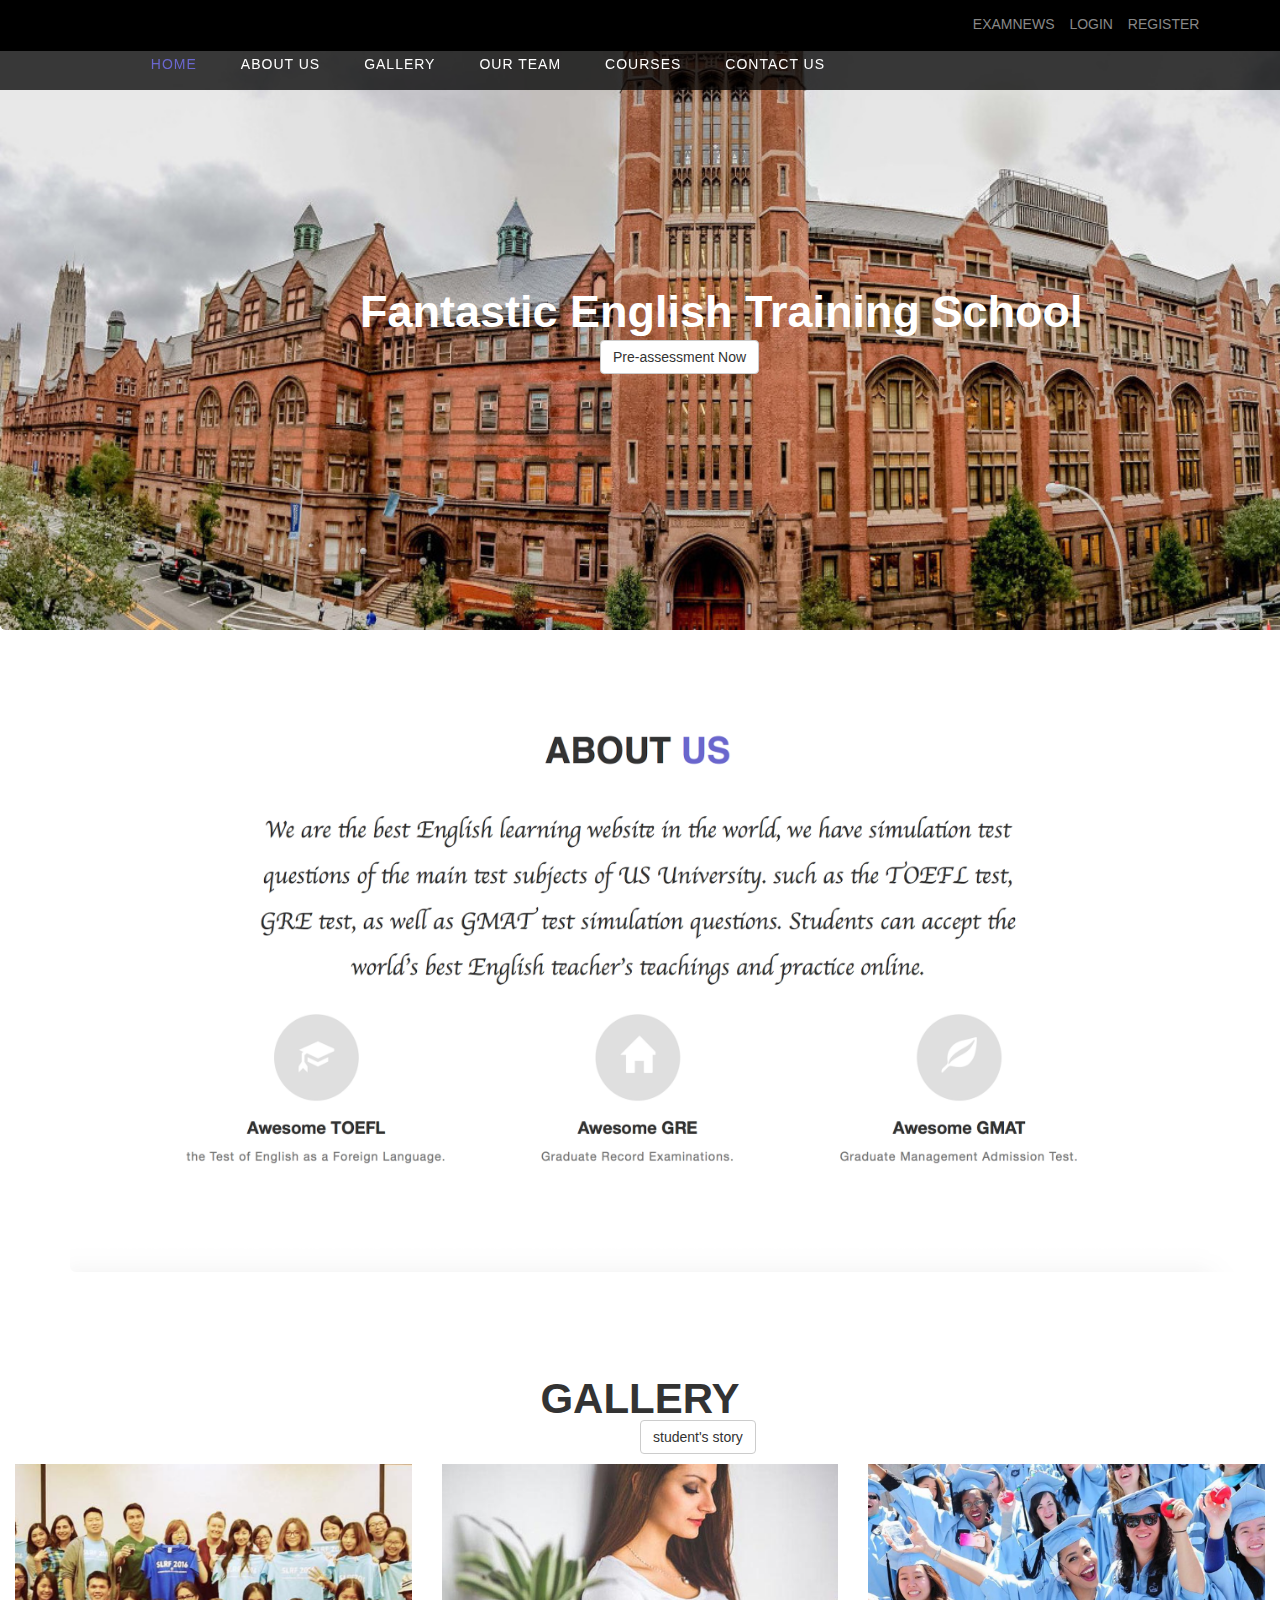
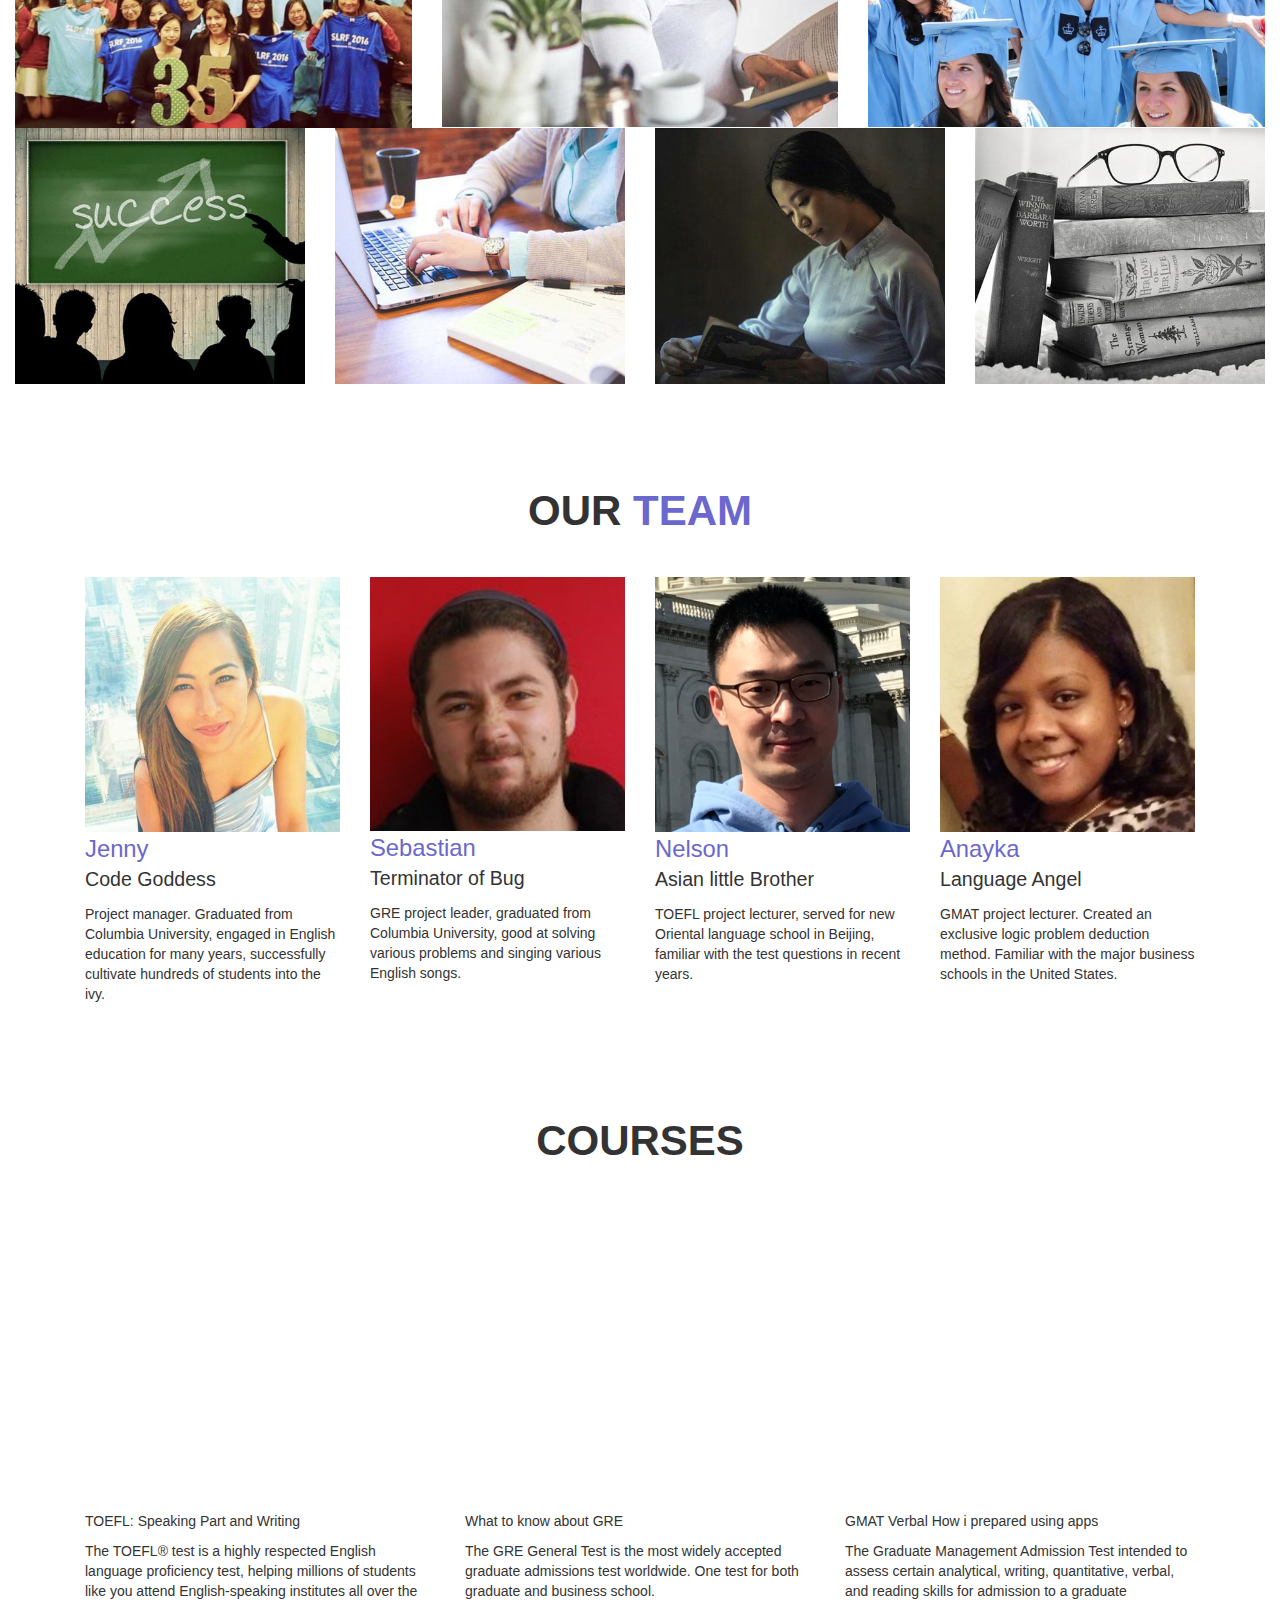
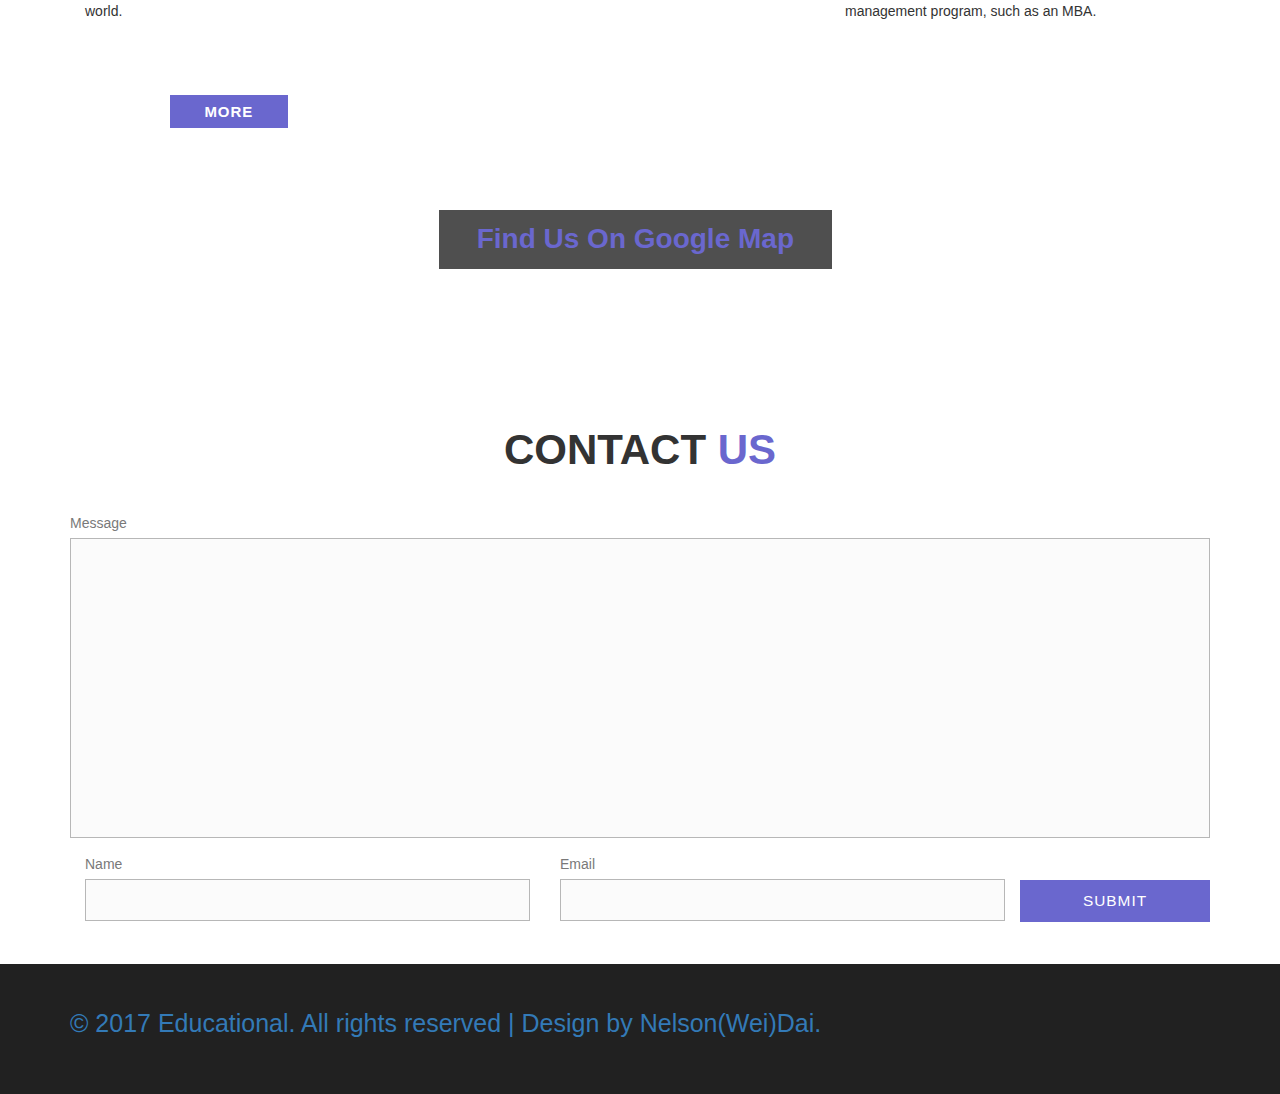
<file: index.html>
<!DOCTYPE html>
<html lang="en">
<head>
<title>Nelson's English learning website</title>
<meta name="viewport" content="width=device-width, initial-scale=1">
<meta http-equiv="Content-Type" content="text/html; charset=utf-8" />
<link href="css/style.css" rel="stylesheet" type="text/css" media="all">
<link href="css/bootstrap.min.css" rel="stylesheet" type="text/css" media="all">
</head>

<body>
<div class="main-WeiDai" id="home">
	<!--top-bar-->
	<div class="top-search-bar">
		<div class="header-top-nav">
			<ul>
				<li><a href="#" data-toggle="modal" data-target="#myModal1">EXAMNEWS</a></li>
				<li><a href="#" data-toggle="modal" data-target="#myModal2">LOGIN</a></li>
				<li><a href="#" data-toggle="modal" data-target="#myModal3">REGISTER</a></li>
			</ul>
		</div>
	</div>
	<!-- Modal1 -->
		<div class="modal fade" id="myModal1" tabindex="-1" role="dialog" >
					<div class="modal-dialog" role="document">
						<div class="modal-content modal-info">
							<div class="modal-header">
								<button type="button" class="close dai" data-dismiss="modal" aria-label="Close"><span aria-hidden="true">&times;</span></button>
							<h2>Subscribe Now</h2>
							<!--EXAMNEWS-->
							<div class="EXAMNEWS">
							  <form action="#" method="post">
								<input type="email" name="email" size="30" required="" placeholder="Please fill your email" />
								<input type="submit" value="Subscribe" />
							  </form>
							</div>
						<!--//EXAMNEWS-->
						</div>
					</div>
				</div>
		</div>
			<div class="clearfix"></div>
<!-- //Modal1 -->
	<!--//top-bar-->

	<!-- navigation -->
			<div class ="top-nav">
				<nav class="navbar navbar-default">
	<!-- navbar-header -->
						<div class="collapse navbar-collapse" id="bs-example-navbar-collapse-1">
							<ul class="nav navbar-nav navbar-right">
								<li><a href="index.html" class="nav-home active">Home</a></li>
								<li><a href="#about" class="nav-home scroll">About Us</a></li>
								<li><a href="#gallery" class="nav-home scroll">Gallery</a></li>
								<li><a href="#team" class="nav-home scroll">Our Team</a></li>
								<li><a href="#courses" class="nav-home scroll">Courses</a></li>
								<li><a href="#contact" class="nav-home scroll">Contact Us</a></li>
							</ul>
						</div>
						<div class="clearfix"> </div>
				</nav>
			</div>
	<!-- //navigation -->
<div class="header">
				<img src="images/bg6.jpg" class="img-rounded" alt="#" width="1440" height="630">
			</div>
</div>


<!--about-->
<div id="about" class="about">
	<div class="container">
		  <div style="position:absolute; left:360px; top:280px; color:#fff; font-weight:bold;font-size:45px">Fantastic English Training School</div>
			<div style="position:absolute; left:600px; top:340px; backgroundcolor:#6a67ce;">
			<a href="pre-assessment.html" class="btn btn-default" role="button">Pre-assessment Now</a>
			</div>
			<img src="images/aboutuspic.png" class="img-rounded" alt="#" width="1170" height="600">
		</div>
			</div>
</div>
<!--//about-->

<!-- gallery -->
<div class="portfolio" id="gallery">
	<h1>Gallery</h1>
			<div style="position:absolute; left:640px; top:1420px; backgroundcolor:#6a67ce;">
			<a href="students.html" class="btn btn-default" role="button">student's story</a>
			</div>
		<div class="portfolio">
			<div class="col-md-4 grid slideanim">
					<img src="images/g1.png" alt="img" class="img-responsive"/>
			</div>
			<div class="col-md-4 grid slideanim">
					<img src="images/g2.jpg" alt="img" class="img-responsive"/>
			</div>
			<div class="col-md-4 grid slideanim">
					<img src="images/g3.png" alt="img" class="img-responsive"/>
			</div>
			<div class="clearfix"></div>
		 </div>
		<div class="portfolio">
			<div class="col-md-3 grid grid-wi slideanim">
					<img src="images/g4.jpg" alt="img" class="img-responsive"/>
			</div>
			<div class="col-md-3 grid grid-wi slideanim">
					<img src="images/g5.jpg" alt="img" class="img-responsive"/>
			</div>
			<div class="col-md-3 grid grid-wi slideanim">
					<img src="images/g6.jpg" alt="img" class="img-responsive"/>
			</div>
			<div class="col-md-3 grid grid-wi slideanim">
					<img src="images/g7.jpg" alt="img" class="img-responsive"/>
			</div>
			<div class="clearfix"></div>
		 </div>
	</div>
<!-- //gallery -->

<!-- team -->
<div class="team" id="team">
	<div class="container">
		<h1 class="title">Our  <span>Team</span></h1>
		<div class="team_gds">
			<div class="col-md-3 team_gd1">
				<div class="team_pos">
					<div class="team_back"></div>
					<img class="img-responsive" src="images/t1.png"  alt=" ">
				</div>
				<div style="font-size: 1.7em;letter-spacing: 0px; color:#6a67ce; "><stronge>Jenny</stronge></div>
				<p style="font-size: 1.4em;">Code Goddess</p>
				<p>Project manager. Graduated from Columbia University, engaged in English education for many years, successfully cultivate hundreds of students into the ivy.</p>
			</div>

			<div class="col-md-3 team_gd1">
				<div class="team_pos">
					<div class="team_back"></div>
					<img class="img-responsive" src="images/t2.png"  alt=" ">
				</div>
				<div style="font-size: 1.7em;letter-spacing: 0px; color:#6a67ce; "><stronge>Sebastian</stronge></div>
				<p style="font-size: 1.4em;">Terminator of Bug</p>
				<p>GRE project leader, graduated from Columbia University, good at solving various problems and singing various English songs.</p>
			</div>

			<div class="col-md-3 team_gd1">
				<div class="team_pos">
					<div class="team_back"></div>
					<img class="img-responsive" src="images/t3.png"  alt=" ">
				</div>
				<div style="font-size: 1.7em;letter-spacing: 0px; color:#6a67ce; "><stronge>Nelson</stronge></div>
				<p style="font-size: 1.4em;">Asian little Brother</p>
				<p>TOEFL project lecturer, served for new Oriental language school in Beijing, familiar with the test questions in recent years.</p>
			</div>
			<div class="col-md-3 team_gd1">
				<div class="team_pos">
					<div class="team_back"></div>
					<img class="img-responsive" src="images/t4.png"  alt=" ">
				</div>
				<div style="font-size: 1.7em;letter-spacing: 0px; color:#6a67ce; "><stronge>Anayka</stronge></div>
				<p style="font-size: 1.4em;">Language Angel</p>
				<p>GMAT project lecturer. Created an exclusive logic problem deduction method. Familiar with the major business schools in the United States.</p>
			</div>
			<div class="clearfix"></div>
		</div>
	</div>
</div>
<!-- //team -->

<!-- courses -->
<div class="event" id="courses">
	<div class="container">
		<h1>Courses</h1>
		<div class="col-md-4 eve-agile e1">
			<iframe width="375" height="300" src="https://www.youtube.com/embed/YofpGCq81sQ" frameborder="0" allowfullscreen></iframe>
				<p>TOEFL: Speaking Part and Writing</p>
				<p>The TOEFL® test is a highly respected English language proficiency test, helping millions of students like you attend English-speaking institutes all over the world.</p>
</div>
		<div class="col-md-4 eve-agile e2">
			<iframe width="375" height="300" src="https://www.youtube.com/embed/9kcmT1_lz3g" frameborder="0" allowfullscreen></iframe>
				<p>What to know about GRE</p>
				<p>The GRE General Test is the most widely accepted graduate admissions test worldwide. One test for both graduate and business school. </p>
</div>
		<div class="col-md-4 eve-agile e3">
			<iframe width="375" height="300" src="https://www.youtube.com/embed/DhdTcoA_HAE" frameborder="0" allowfullscreen></iframe>
				<p>GMAT Verbal How i prepared using apps</p>
				<p>The Graduate Management Admission Test intended to assess certain analytical, writing, quantitative, verbal, and reading skills for admission to a graduate management program, such as an MBA.</p>
</div>

<div class="search"; style="position:absolute;left:170px; top:3280px;font-weight:bold;font-size:15px">
<a href="lessons and records.html"role="button">
<input type="submit" value="more" />
</div>
				<div class="clearfix"></div>
			</div>
		</div>
<!-- Courses -->
<!--contact-->
	<div class="map">
		<h2>Find us On google Map</h2>
		<iframe src="https://www.google.com/maps/embed?pb=!1m18!1m12!1m3!1d3019.8029038752647!2d-73.96274168487287!3d40.81032473953188!2m3!1f0!2f0!3f0!3m2!1i1024!2i768!4f13.1!3m3!1m2!1s0x89c2f63febe6d911%3A0x5ffaf28eed7a925a!2sTeachers+College%2C+Columbia+University!5e0!3m2!1sen!2sus!4v1490130445002" style="border:0" allowfullscreen></iframe>
	</div>
	<div class="contact-agile" id="contact">
		<h1>Contact <span>Us</span></h1>
			<div class="container">
				<form action="#" method="post" class="wow fadeInLeft animated" data-wow-delay=".5s">
					<div class="contact-grids1 agileinfo">
						<div class="contact-me ">
							<h2>Message</h2>
							<textarea name="Message" placeholder="" required=""> </textarea>
						</div>
						<div class="col-md-5 contact-form1">
							<h2>Name</h2>
							<input type="text" name="Name" placeholder="" required="">
						</div>
						<div class="col-md-5 contact-form1">
							<h2>Email</h2>
							<input type="email" name="Email" placeholder="" required="">
						</div>
						<div class="col-md-2 contact-form">
							<input type="submit" value="Submit">
						</div>
						<div class="clearfix"> </div>
					</div>
				</form>
			</div>
	</div>
<!--//contact-->
</body>
<!-- footer -->
	<div class="footer" id="footer">
		<div class="container">
			<p style="font-size:25px; color:white;">© 2017 Educational. All rights reserved | Design by <a href="https://www.facebook.com/profile.php?id=100014801854192">Nelson(Wei)Dai.</a></p>
		</div>
	</div>
<!-- //footer -->
<!-- js -->
<script type="text/javascript" src="js/jquery-3.1.1.min.js"></script>
<script type="text/javascript" src="js/bootstrap-3.1.1.min.js"></script>
</html>
</file>
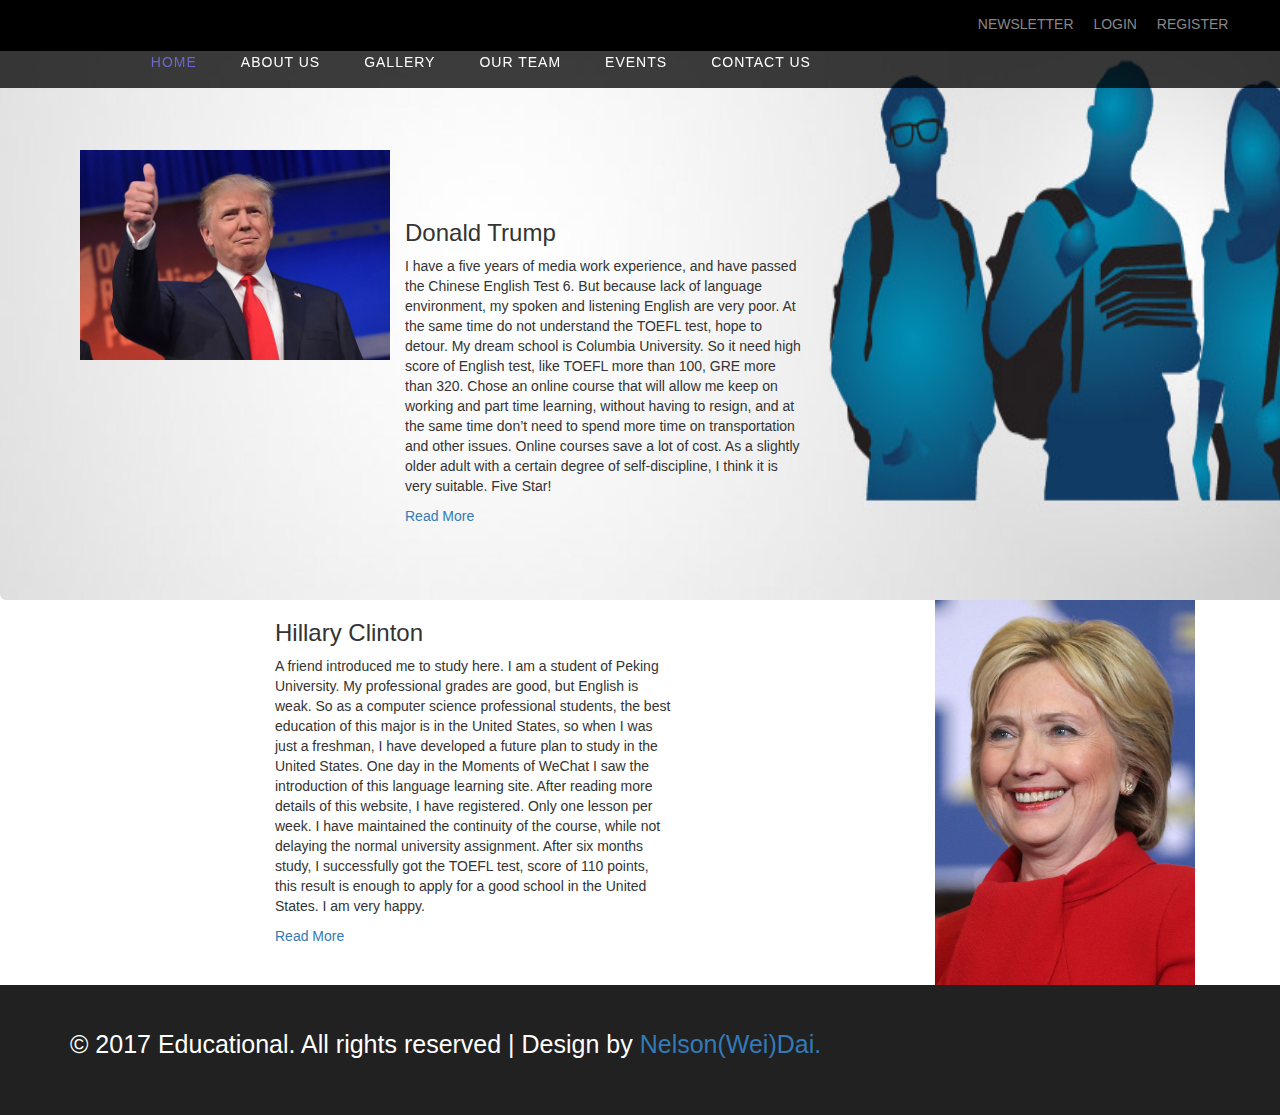
<file: students.html>
<!DOCTYPE html>
<html lang="en">
<head>
<title>Nelson's English learning website</title>
<meta name="viewport" content="width=device-width, initial-scale=1">
<meta http-equiv="Content-Type" content="text/html; charset=utf-8" />
<link href="css/style.css" rel="stylesheet" type="text/css" media="all">
<link href="css/bootstrap.min.css" rel="stylesheet" type="text/css" media="all">
</head>

<body>
<div class="main-WeiDai" id="home">
	<!--top-bar-->
	<div class="top-search-bar">
		<div class="header-top-nav">
			<ul>
				<li><a href="#" data-toggle="modal" data-target="#myModal1"><i class="fa fa-envelope"></i>NEWSLETTER</a></li>
				<li><a href="#" data-toggle="modal" data-target="#myModal3"><i class="fa fa-key" ></i>LOGIN</a></li>
				<li><a href="#" data-toggle="modal" data-target="#myModal4"><i class="fa fa-lock"></i>REGISTER</a></li>
			</ul>
		</div>
	</div>
	<!-- Modal1 -->
		<div class="modal fade" id="myModal1" tabindex="-1" role="dialog" >
					<div class="modal-dialog" role="document">
						<div class="modal-content modal-info">
							<div class="modal-header">
								<button type="button" class="close w3l" data-dismiss="modal" aria-label="Close"><span aria-hidden="true">&times;</span></button>
							<h2>Subscribe Now</h2>
							<!--newsletter-->
							<div class="newsletter">
							  <form action="#" method="post">
								<input type="email" name="email" size="30" required="" placeholder="Please fill your email" />
								<input type="submit" value="Subscribe" />
							  </form>
							</div>
						<!--//newsletter-->
						</div>
					</div>
				</div>
		</div>
			<div class="clearfix"></div>
<!-- //Modal1 -->

	<!--//top-bar-->
	<!-- navigation -->
			<div class ="top-nav">
				<nav class="navbar navbar-default">
						<div class="navbar-header">
							<button type="button" class="navbar-toggle" data-toggle="collapse" data-target="#bs-example-navbar-collapse-1">
								<span class="sr-only">Toggle navigation</span>
								<span class="icon-bar"></span>
								<span class="icon-bar"></span>
								<span class="icon-bar"></span>
							</button>

						</div>
						<!-- navbar-header -->
						<div class="collapse navbar-collapse" id="bs-example-navbar-collapse-1">
							<ul class="nav navbar-nav navbar-right">
								<li><a href="index.html" class="nav-home active">Home</a></li>
								<li><a href="#about" class="nav-home scroll">About Us</a></li>
								<li><a href="#gallery" class="nav-home scroll">Gallery</a></li>
								<li><a href="#team" class="nav-home scroll">Our Team</a></li>
								<li><a href="#events" class="nav-home scroll">Events</a></li>
								<li><a href="#contact" class="nav-home scroll">Contact Us</a></li>
							</ul>
						</div>
						<div class="clearfix"> </div>
				</nav>
			</div>
	<!-- //navigation -->
<div class="header">
				<img src="images/st5.jpg" class="img-rounded" alt="#" width="1440" height="600">
			</div>
</div>
<!--about-->
<!-- content -->
<div class="students" id="student">
	<div class="container">
			<div class="student1"style="position:absolute; left:80px; top:150px; color:#6a67ce; font-weight:bold;font-size:28px">
				<img src="images/st4.jpg" alt=" " class="img-responsive" width="310" height="270" />
			</div>
			<div class="col-md-4 eve-agile e1" style="position:absolute;left:390px; top:200px;">
				<h3 >Donald Trump</h3>
						<p>I have a five years of media work experience, and have passed the Chinese English Test 6. But because lack of language environment, my spoken and listening English are very poor. At the same time do not understand the TOEFL test, hope to detour.  My dream school is Columbia University. So it need high score of English test, like TOEFL more than 100, GRE more than 320.  Chose an online course that will allow me keep on working and part time learning, without having to resign, and at the same time don’t need to spend more time on transportation and other issues. Online courses save a lot of cost. As a slightly older adult with a certain degree of self-discipline, I think it is very suitable. Five Star!</p>
							<a href="#" data-toggle="modal" data-target="#myModal">Read More</a>
			</div>
		</div>
	</div>

	<div class="container">
			<div class="col-md-4 student2"style="position:relative; left:850px; top:0px;">
				<img src="images/st3.jpg" alt=" " class="img-responsive" width="260" height="210" />
			</div>
			<div class="col-md-4 eve-agile e1" style="position:absolute;left:260px; top:600px;">
				<h3 >Hillary Clinton</h3>
						<p>A friend introduced me to study here. I am a student of Peking University. My professional grades are good, but English is weak. So as a  computer science professional students, the best education of this major is in the United States, so when I was just a freshman, I have developed a future plan to study in the United States. One day in the Moments of WeChat I saw the introduction of this language learning site. After reading more details of this website, I have registered. Only one lesson per week. I have maintained the continuity of the course, while not delaying the normal university assignment. After six months study, I successfully got the TOEFL test, score of 110 points, this result is enough to apply for a good school in the United States. I am very happy.</p>
							<a href="#" data-toggle="modal" data-target="#myModal">Read More</a>
			</div>
		</div>
	</div>
</div>
<!-- content -->

<!-- footer -->
</body>
	<div class="footer" id="footer">
		<div class="container">
			<p style="font-size:25px; color:white;">© 2017 Educational. All rights reserved | Design by <a href="https://www.facebook.com/profile.php?id=100014801854192">Nelson(Wei)Dai.</a></p>
		</div>
	</div>
<!-- //footer -->

<!-- js -->
<script type="text/javascript" src="js/jquery-3.1.1.min.js"></script>
<script type="text/javascript" src="js/bootstrap-3.1.1.min.js"></script>

</html>
</file>
<file: css/style.css>
h1,h2{
	font-family: 'Lato', sans-serif,margin:0;
}
ul ,ol {
	 padding:0;
}

.main-WeiDai {
    position: relative;
}
/*--top-bar--*/
.top-search-bar {
    width: 100%;
    z-index: 99999999999;
    position: absolute;
    background: #000;
}
.header-top-nav {
    margin-top: 0.5em;
    padding: 0.5em 0em;
    float: right;
    width: 24%;
}
.header-top-nav ul li{
	display:inline-block;
}
.header-top-nav ul li a{
	font-family: 'Lato', sans-serif;
	font-size: 1em;
	padding-right: 11px;
	transition: 0.5s ease;
	-o-transition: 0.5s ease;
	-webkit-transition: 0.5s ease;
	color:#888;
}
.header-top-nav ul li a i {
    padding-right: 5px;
	color: #6a67ce;
}
/*--EXAMNEWS--*/
.EXAMNEWS {
    margin: 4em auto;
    width: 89%;
}
.EXAMNEWS input[type="submit"] {
    color: #fff;
    text-transform: uppercase;
    font-size: 1em;
    font-weight: 500;
    border: none;
    background: #6a67ce;
    padding: 11px 14px;
    outline: none;
    display: inline-block;
    vertical-align: middle;
    cursor: pointer;
    letter-spacing: 1px;
	font-family: 'Lato', sans-serif;
	transition: 0.5s all;
    -webkit-transition: 0.5s all;
    -o-transition: 0.5s all;
    -moz-transition: 0.5s all;
    -ms-transition: 0.5s all;
}
.EXAMNEWS input[type="submit"]:hover {
    background: #000;
	transition: 0.5s all;
    -webkit-transition: 0.5s all;
    -o-transition: 0.5s all;
    -moz-transition: 0.5s all;
    -ms-transition: 0.5s all;
}
.close{
    color: #000 !important;
    font-size: 2em !important;
    margin-top: 0.5em !important;
}
/*--//EXAMNEWS--*/
/*--top-bar--*/
/*-- top-nav --*/
.nav-home {
  display: inline-block;
  vertical-align: middle;
  -webkit-transform: translateZ(0);
  transform: translateZ(0);
  box-shadow: 0 0 1px rgba(0, 0, 0, 0);
  -webkit-backface-visibility: hidden;
  backface-visibility: hidden;
  -moz-osx-font-smoothing: grayscale;
  position: relative;
  overflow: hidden;
}
.nav-home:before {
  content: "";
  position: absolute;
  z-index: -1;
  left: 50%;
  right: 50%;
  bottom: 0;
  background: #6a67ce;
  height: 4px;
  -webkit-transition-property: left, right;
  transition-property: left, right;
  -webkit-transition-duration: 0.3s;
  transition-duration: 0.3s;
  -webkit-transition-timing-function: ease-out;
  transition-timing-function: ease-out;
}
.nav-home:hover:before, .nav-home:focus:before, .nav-home:active:before {
  left: 0;
  right: 0;
}

.navbar-default {
    background: none;
    border: none;
    margin: 0;
    min-height: inherit;
}
.navbar-default .navbar-nav > .active > a, .navbar-default .navbar-nav > .active > a:hover, .navbar-default .navbar-nav > .active > a:focus {
    color: #99abd5;
   background:none!important;
}
.navbar-nav > li {
   margin: 0 0.5em;
}
.navbar-default .navbar-nav > li > a {
    color: #fff !important;
	font-size: 1em;
    position: relative;
	font-weight: 500;
	text-transform: uppercase;
	font-family: 'Lato', sans-serif;
	letter-spacing: 1px;
}
.navbar-default .navbar-nav > li > a:hover, .navbar-default .navbar-nav > li > a:focus,.navbar-default .navbar-nav li a.active {
    color:#6a67ce !important;
	background:none!important;
}
.navbar-right {
    float: right!important;
    margin: 0 !important;
    padding: 0 !important;
	width: 85%;
}
.navbar-collapse {
    padding: 0!important;
}
.top-nav {
    position: absolute;
    width: 100%;
    top: 6%;
    z-index: 999;
}
.navbar {
    margin-bottom: 0px !important;
    border-radius: 0px !important;
}
/*-- //top-nav --*/
/* -- navigation --*/
.ban-top-con {
    position: absolute;
    bottom: 9px;
    left: 27%;
}
.navbar-default {
    background-color: rgba(0, 0, 0, 0.76)!important;
    border-color: transparent !important;
}
.navbar-default .navbar-nav>.active>a, .navbar-default .navbar-nav>.active>a:focus, .navbar-default .navbar-nav>.active>a:hover {
	background-color:transparent !important;
}
.navbar-nav {
    float: left;
    margin: 0;
    width: 90%;
}
.search {
    float: right;
    width: 23%;
    top: 7%;
    position: absolute;
    right: 6%;
    z-index: 9999;
}

.search input[type="submit"]{
	outline: none;
	padding: 6px 0;
	border: none;
	background: #6a67ce;
	font-size: 1.0em;
	color: #fff;
	width: 40%;
	margin: 1.0em 0 0 0em;
	text-transform: uppercase;
	letter-spacing: 1px;
}
/* --//navigation --*/


/*--about--*/
#gallery, .about, .team, .gallery, .contact-agile, .event, .review, .footer{
    padding: 3em 0em;
}
#gallery h1, .team h1, .gallery h1, .event h1, .contact-agile h1{
	font-size: 3em;
    color:#333;
    font-family: 'Lato', sans-serif;
	font-weight: 700;
	text-align:center;
	margin-bottom: 1em;
	text-transform:uppercase;
}
.team h1 span, .contact-agile h1 span {
    color: #6a67ce;
}
/*--//about--*/
/*--contact--*/
.map {
    position: relative;
}
.map iframe {
    width: 100%;
    height: 287px;
}
.map h2 {
    position: absolute;
    z-index: 9999;
    right: 35%;
    background:rgba(0, 0, 0, 0.69);
    color: #6a67ce;
    padding: 14px 38px;
    font-size: 2em;
    text-transform: capitalize;
    top: 40%;
    font-weight: 900;
}
.contact-form1 h2,.contact-me h2{
	font-size:1em;
	color:#797979;
	margin:0 0 .5em;
}
.contact-form1{
	padding-right:1em;
}
.contact-form{
	padding:0 !important;
}
.contact-form1 input[type="text"],.contact-form1 input[type="email"],.contact-me textarea{
	outline:none;
	padding:10px;
	border:1px solid #B7B7B7;
	background:#FBFBFB;
	font-size:1em;
	color:#999;
	width:100%;
}
.contact-me textarea{
	min-height:300px;
	resize:none;
}
.contact-me{
	margin-bottom:1em;
}
.contact-grids1 input[type="submit"] {
    outline: none;
    padding: 10px 0;
    border: none;
    background: #6a67ce;
    font-size: 1.1em;
    color: #fff;
    width: 100%;
    margin: 1.5em 0 0 0em;
    text-transform: uppercase;
    letter-spacing: 1px;
}
/*--//contact--*/

/*-- footer --*/
.footer{
	background:#212121;
}
/*-- //footer --*/
</file>
